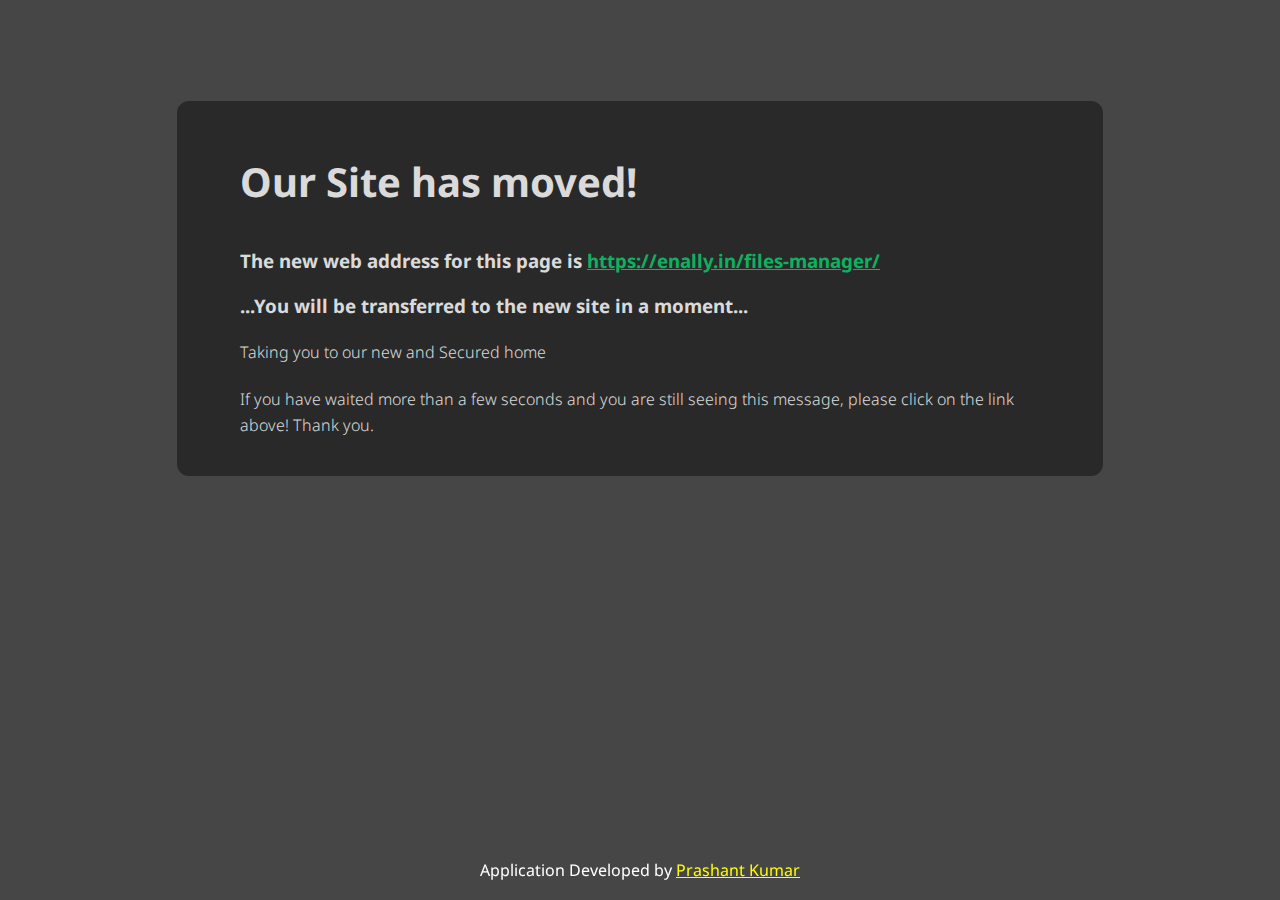
<file: index2.html>
<!DOCTYPE html>
<html>

<head>
    <meta http-equiv="Refresh" content="10;URL=https://enally.in/files-manager/">
    <meta charset="UTF-8">
    <title>We Have Moved</title>
    <meta name="description" content="Our site has moved to a new address. Please note the change of address.">


    <meta name="viewport" content="width=device-width, initial-scale=1">

    <link href='http://fonts.googleapis.com/css?family=Noto+Sans:400,700' rel='stylesheet' type='text/css'>

    <style>
        body {
            font-family: 'Noto Sans', Arial, serif;
            font-weight: 400;
            -webkit-font-smoothing: antialiased;
            -moz-osx-font-smoothing: grayscale;
            line-height: 1.618em;
            background: #464646 url('https://images.unsplash.com/photo-1591369778049-e5493e8f17ac?ixlib=rb-1.2.1&ixid=MnwxMjA3fDB8MHxwaG90by1wYWdlfHx8fGVufDB8fHx8&auto=format&fit=crop&w=1170&q=80') center center no-repeat fixed;
            background-size: cover;
        }
        
        h2 {
            font-family: 'Noto Sans', Arial, serif;
            font-weight: 700;
            font-size: 40px;
            line-height: 1.618em;
        }
        
        section {
            max-width: 800px;
            margin: 8% auto 1em auto;
            background-color: #222;
            opacity: 0.8;
            filter: alpha(opacity=80);
            /* For IE8 and earlier */
            color: #fff;
            padding: 1em 5%;
            border-radius: 12px;
        }
        
        a {
            color: #00CC66;
        }
        
        a:focus {
            outline: none;
            outline-offset: inherit;
        }
        
        @media (max-device-width: 1027px) {
            body {
                text-align: center;
                font-size: larger;
            }
            section {
                max-width: 90%;
            }
        }
        
        @media (max-device-width: 640px) {
            section {
                max-width: 97%;
            }
        }
        
        p {
            position: fixed;
            left: 0;
            bottom: 0;
            width: 100%;
            background-color: none;
            color: white;
            text-align: center;
            width: 100%;
            text-shadow: rgba(34, 34, 34, 0.849) 10px 10px 20px solid;
        }
        
        h4 {
            font-weight: 300;
        }
        
        p a {
            color: yellow;
        }
    </style>
</head>

<body>

    <section>
        <h2>Our Site has moved!</h2>

        <h3>The new web address for this page is <a href="https://enally.in/files-manager/">https://enally.in/files-manager/</a></h3>
        <h3>...You will be transferred to the new site in a moment...</h3>
        <h4>Taking you to our new and Secured home</h4>

        <h4>If you have waited more than a few seconds and you are still seeing this message, please click on the link above! Thank you.</h4>

    </section>

    <p>Application Developed by
        <a class="pcredit" href="https://linkedin.com/in/03prashantpk">Prashant Kumar</a>
    </p>
    <script type="text/javascript">
        function Redirect() {
            window.location = "https://enally.in/files-manager/";
        }
        document.write("");
        setTimeout('Redirect()', 10000);
    </script>


</body>

</html>
</file>
